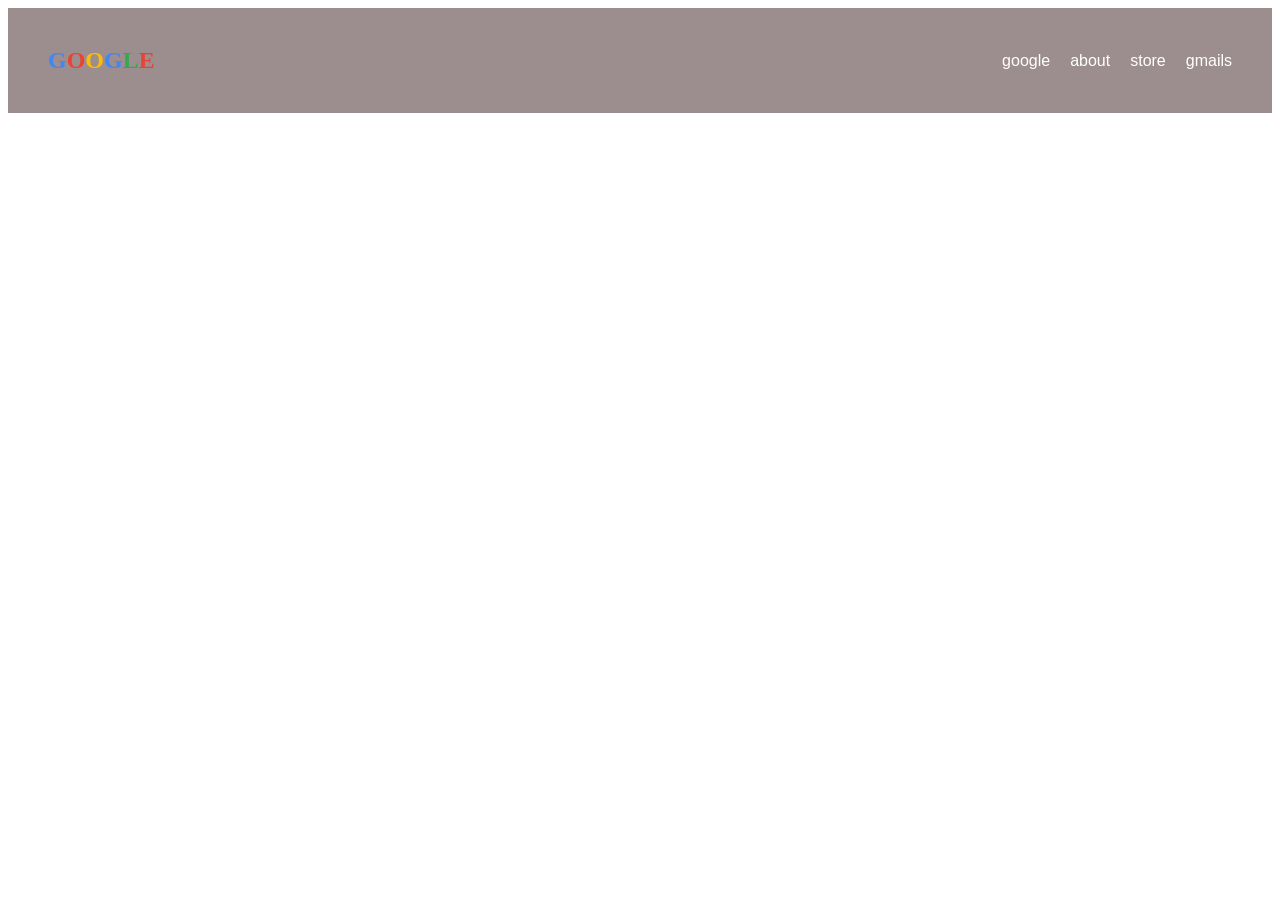
<file: .vscode/css basic/navbar.html>
<!DOCTYPE html>
<html lang="en">

<head>
    <meta charset="UTF-8">
    <meta name="viewport" content="width=device-width, initial-scale=1.0">
    <title>navigation bar</title>
    <link rel="stylesheet" href="style2.css" />
</head>

<body>

    <header>
        <nav class="navbar">
            <div class="navlogo">
                <p style="color: #4285F4;">G</p>
                <p style="color: #EA4335;">O</p>
                <p style="color: #FBBC05;">O</p>
                <p style="color: #4285F4;">G</p>
                <p style="color: #34A853;">L</p>
                <p style="color: #EA4335;">E</p>
            </div>
            <ul class="navlinks">
                <li> <a href="https://www.google.com/">google</a></li>
                <li><a
                        href="https://about.google/?fg=1&utm_source=google-IN&utm_medium=referral&utm_campaign=hp-header">about</a>
                </li>
                <li><a
                        href="https://store.google.com/in/?utm_source=hp_header&utm_medium=google_ooo&utm_campaign=GS100042&hl=en-IN">store</a>
                </li>
                <li><a href="https://mail.google.com/mail/u/0/#inbox">gmails</a></li>
            </ul>

        </nav>
    </header>

</body>

</html>
</file>
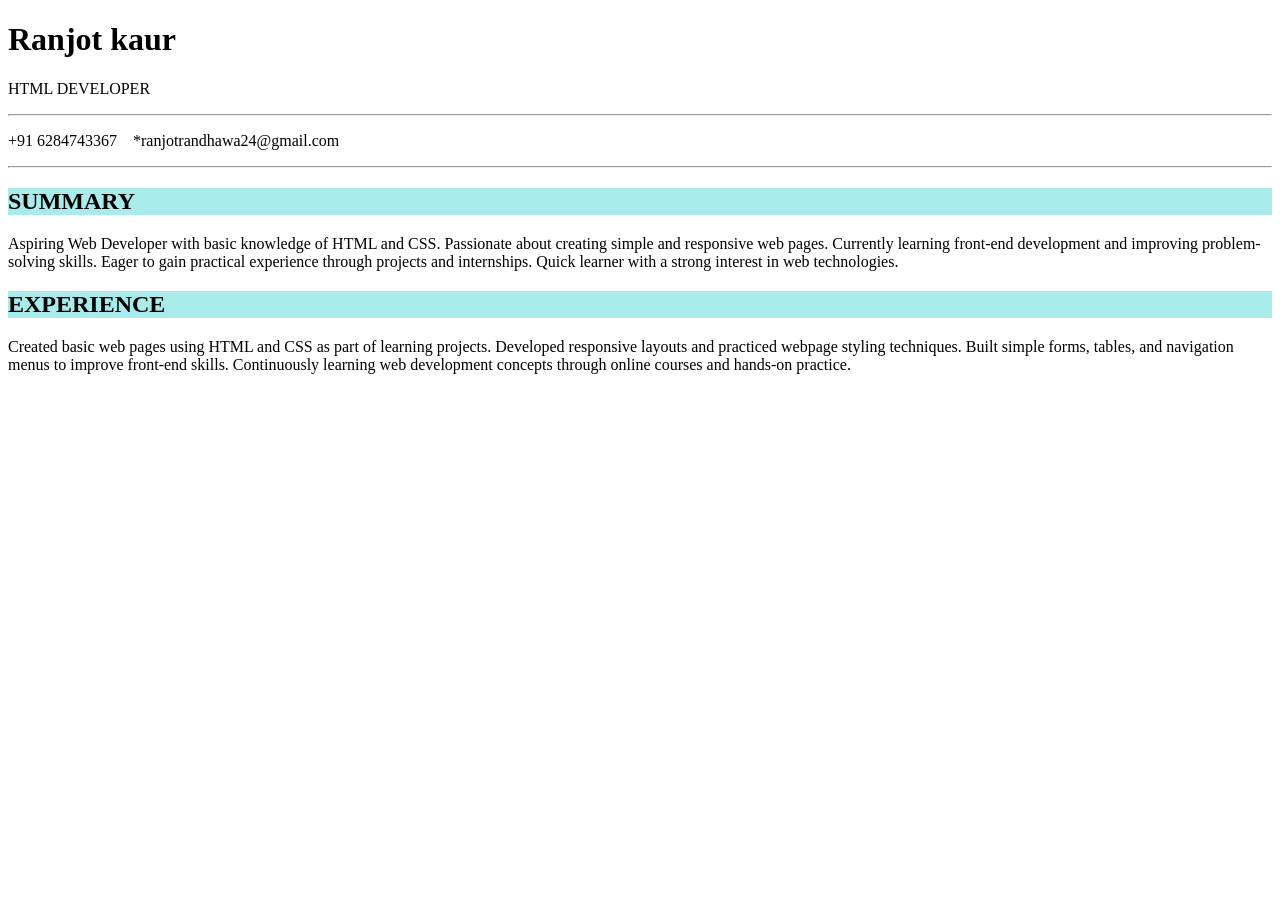
<file: .vscode/css basic/tut3.html>
<!DOCTYPE html>
<html lang="en">
<head>
    <meta charset="UTF-8">
    <meta name="viewport" content="width=device-width, initial-scale=1.0">
    <title>Document</title>
</head>
<body>
    <h1> Ranjot kaur</h1>
    <p style="background-color: rgb(169, 235, 235) text-align=right;">

    </p style transparent>
    <div>
    <p>
      HTML DEVELOPER 
    </p>
    </div>
    <HR>
        <P>+91 6284743367 &nbsp&nbsp
        *ranjotrandhawa24@gmail.com   &nbsp </p>
        <hr>
        <h2 style="background-color: rgb(169, 235, 235);">SUMMARY</h2>
        <p class="box">Aspiring Web Developer with basic knowledge of HTML and CSS. Passionate about creating simple and responsive web pages. Currently learning front-end development and improving problem-solving skills. Eager to gain practical experience through projects and internships. Quick learner with a strong interest in web technologies.</p>
<h2 style="background-color: rgb(169, 235, 235);"> EXPERIENCE</h2>

Created basic web pages using HTML and CSS as part of learning projects.
Developed responsive layouts and practiced webpage styling techniques.
Built simple forms, tables, and navigation menus to improve front-end skills.
Continuously learning web development concepts through online courses and hands-on practice.



</body>
</html>
</file>
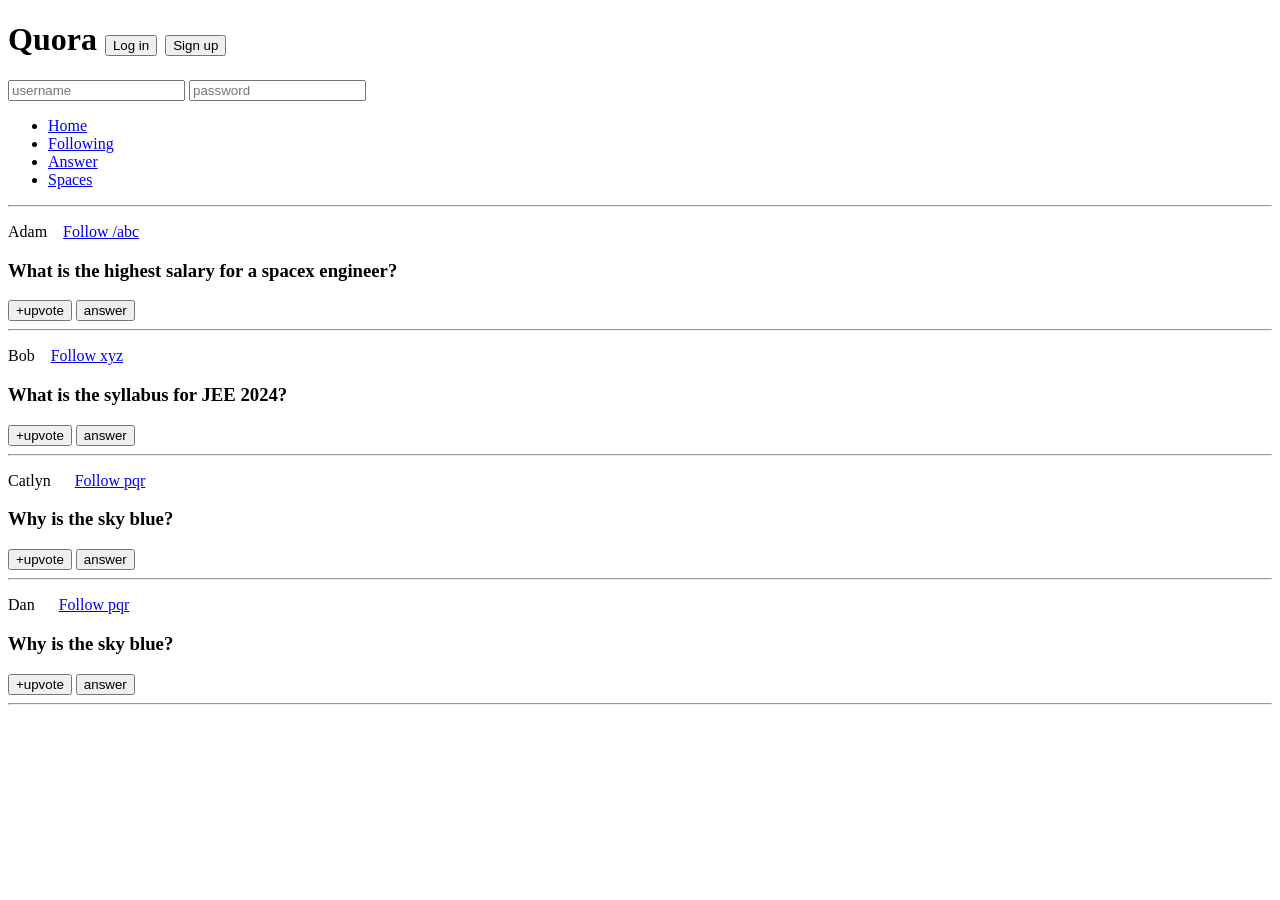
<file: .vscode/css basic/tut5.html>
<!DOCTYPE html>
<html lang="en">
  <head>
    <meta charset="UTF-8" />
    <meta http-equiv="X-UA-Compatible" content="IE=edge" />
    <meta name="viewport" content="width=device-width, initial-scale=1.0" />
    <title>CSS Chapter2</title>
    
  </head>
  <body>
    <header>
        <h1 id="main-heading" >Quora 
            <button id="login">Log in</button>
            <button id="signup">Sign up</button>
        </h1>
        
        <div>
            <input type="text" placeholder="username">
            <input type="password" placeholder="password">
        </div>
        <nav>
            <ul>
                <li><a href="/home">Home</a></li>
                <li><a href="/following">Following</a></li>
                <li><a href="/answer">Answer</a></li>
                <li><a href="/spaces">Spaces</a></li>
            </ul>
        </nav>
        <hr>
    </header>
    <main>
        <p>
        Adam &nbsp;&nbsp;
        <a class="follow" href="/adam">Follow /abc</a></span>
        </p>
        <h3>What is the highest salary for a spacex engineer?</h3>
        <span>
            <button>+upvote</button>
            <button>answer</button>
        </span>
        <hr />

        <p>
        Bob &nbsp;&nbsp;
        <a class="follow" href="/bob">Follow xyz</a>
        </p>
        <h3>What is the syllabus for JEE 2024?</h3>
        <span>
            <button>+upvote</button>
            <button>answer</button>
        </span>
        <hr />

        <p>
        Catlyn &nbsp;&nbsp;&nbsp;&nbsp;
        <a class="follow" href="/catlyn">Follow pqr</a>
        </p>
        <h3>Why is the sky blue?</h3>
        <span>
            <button>+upvote</button>
            <button>answer</button>
        </span>
        <hr />

        <p>
            Dan &nbsp;&nbsp;&nbsp;&nbsp;
            <a class="follow" href="/dan">Follow pqr</a>
            </p>
            <h3>Why is the sky blue?</h3>
            <span>
                <button>+upvote</button>
                <button>answer</button>
            </span>
            <hr />
    </main>
  </body>
</html>
</file>
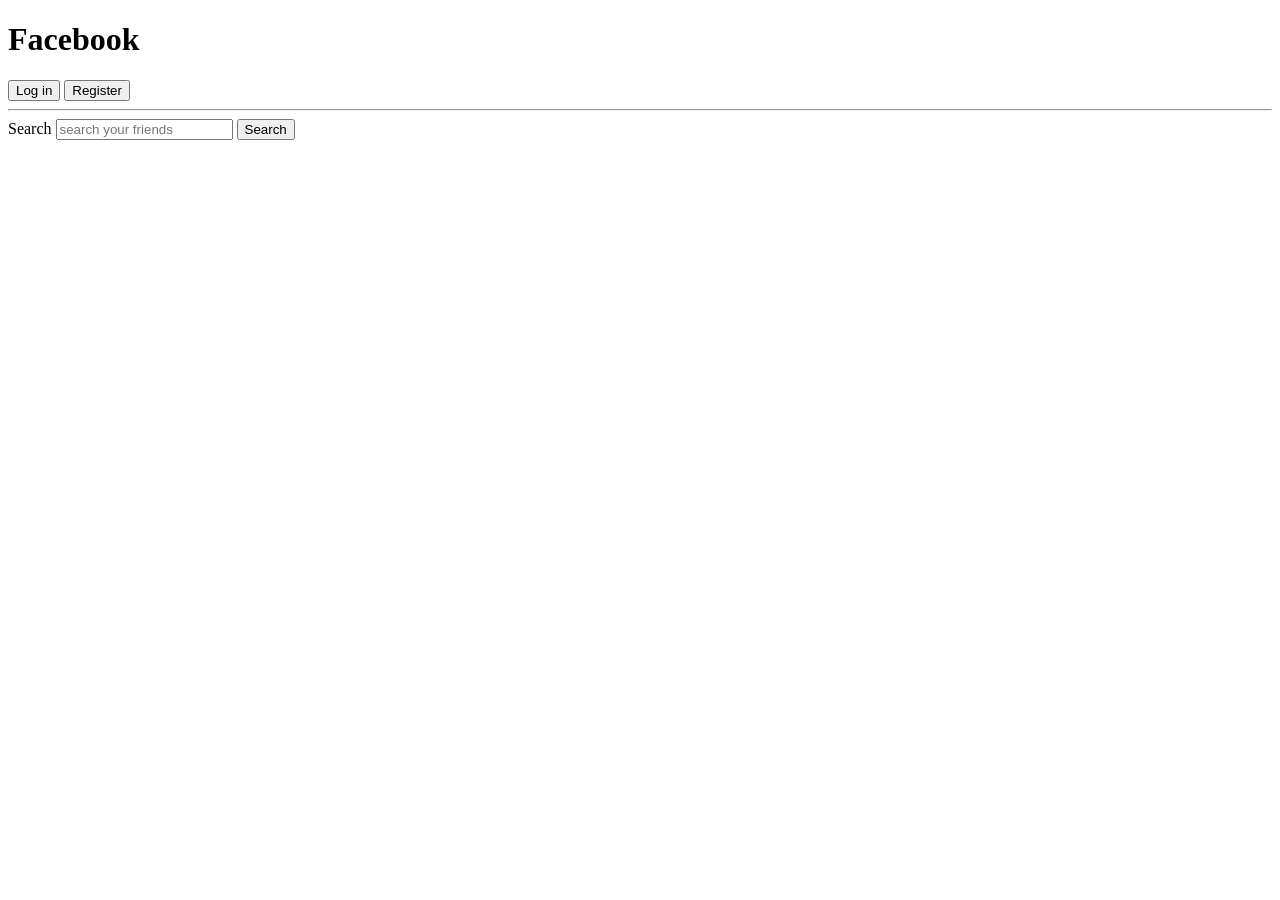
<file: .vscode/css basic/tut6.html>
<!DOCTYPE html>
<html lang="en">
  <head>
    <meta charset="UTF-8" />
    <meta http-equiv="X-UA-Compatible" content="IE=edge" />
    <meta name="viewport" content="width=device-width, initial-scale=1.0" />
    <title>Practice Qs</title>
    
  </head>
  <body>
    <h1>Facebook</h1>
    <button class="userbtn">Log in</button>
    <button class="userbtn">Register</button>
    <hr />
    <label for="search">Search</label>
    <input placeholder="search your friends" id="search" />
    <button id="searchbtn">Search</button>
  </body>
</html>
</file>
<file: .vscode/css basic/style2.css>
.navbar{
    display: flex;
    justify-content:space-between;
    align-items: center;
    padding: 15px 40px;
    background-color: #9c8e8e;
}
.navlogo{
    color: white;
    font-size: 24px;
    font-weight: bold;
    display: flex;
}
.navlinks{
    display: flex;
    flex-direction: row;
    gap: 20px;
   list-style-type: none;
}
.navlinks a{
    color: white;
    text-decoration: none;
    font-family: Impact, Haettenschweiler, 'Arial Narrow Bold', sans-serif;

}
.navlinks a:hover{
    color: rgb(187, 35, 85);
    text-decoration: underline;
    font-family: Arial, Helvetica, sans-serif;

}
</file>
